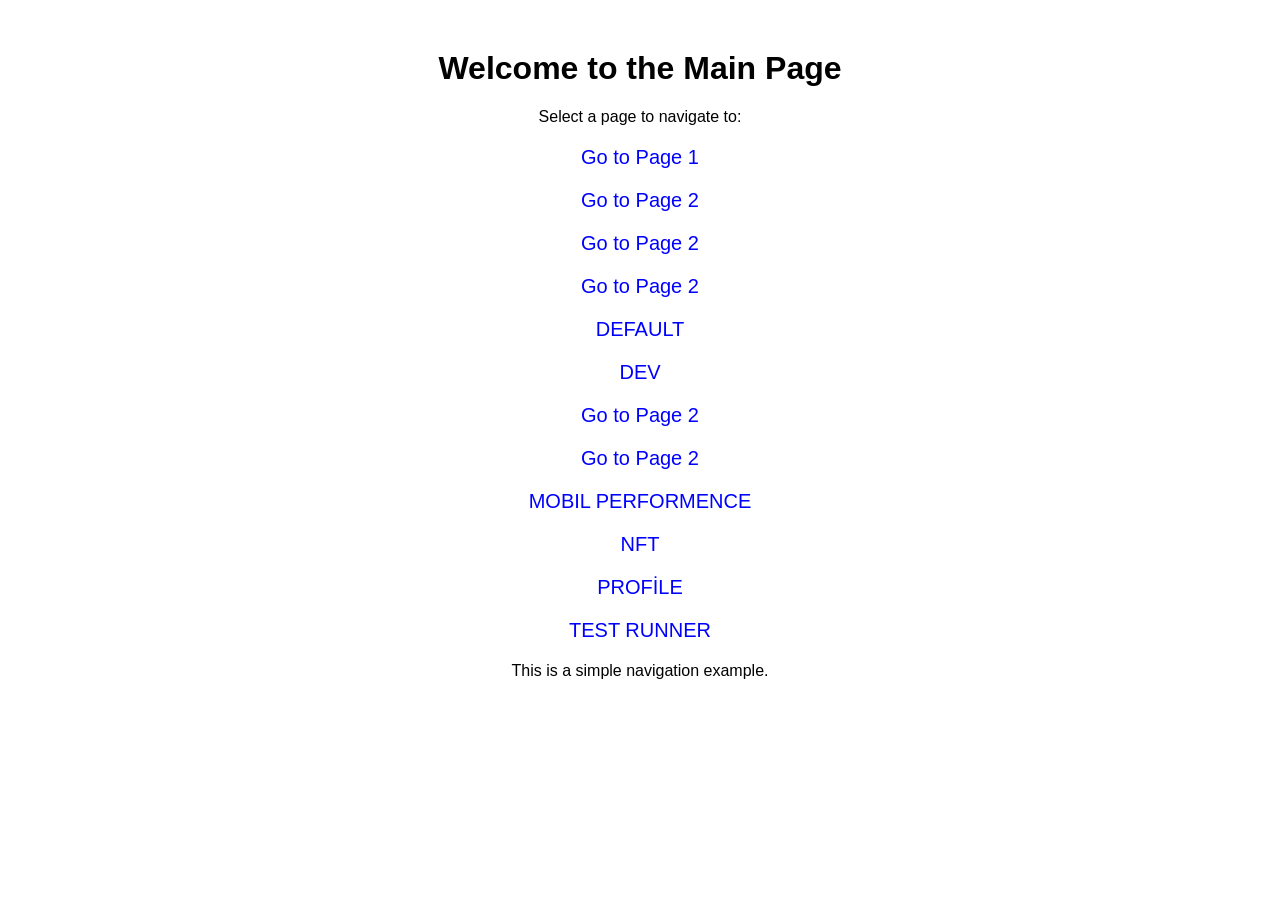
<file: main.html>
<!DOCTYPE html>
<html lang="en">
<head>
    <meta charset="UTF-8">
    <meta name="viewport" content="width=device-width, initial-scale=1.0">
    <title>Main Page</title>
    <style>
        body {
            font-family: Arial, sans-serif;
            text-align: center;
            margin-top: 50px;
        }
        .link {
            display: block;
            margin: 20px;
            font-size: 20px;
            color: blue;
            text-decoration: none;
        }
        .link:hover {
            text-decoration: underline;
        }
    </style>
</head>
<body>
    <h1>Welcome to the Main Page</h1>
    <p>Select a page to navigate to:</p>

    <a href="three.js/examples/arjs-session.html" class="link">Go to Page 1</a>
    <a href="three.js/examples/basic.html" class="link">Go to Page 2</a>
    <a href="three.js/examples/boilerplate-threejs.html" class="link">Go to Page 2</a>
    <a href="three.js/examples/default-thinner-border.html" class="link">Go to Page 2</a>
    <a href="three.js/examples/default.html" class="link">DEFAULT</a>
    <a href="three.js/examples/dev.html" class="link">DEV</a>
    <a href="three.js/examples/measure-it.html" class="link">Go to Page 2</a>
    <a href="three.js/examples/minimal_ES6.html" class="link">Go to Page 2</a>
    <a href="three.js/examples/mobile-performance.html" class="link">MOBIL PERFORMENCE</a>
    <a href="three.js/examples/nft.html" class="link">NFT</a>
    <a href="three.js/examples/profile.html" class="link">PROFİLE</a>
    <a href="three.js/examples/test-runner.html" class="link">TEST RUNNER</a>


    <p>This is a simple navigation example.</p>
</body>
</html>
</file>
